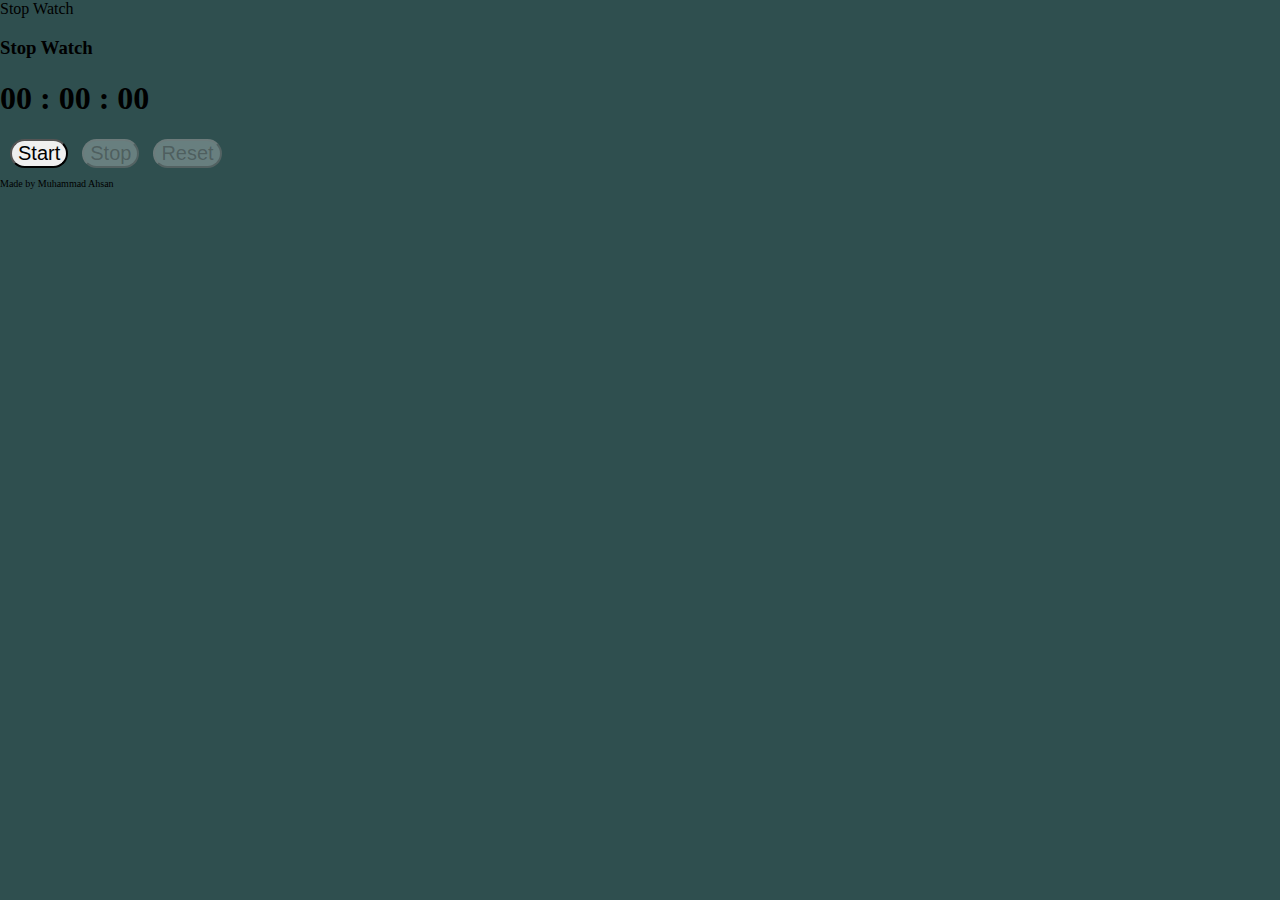
<file: public/index.html>
<!DOCTYPE html>
<html lang="en">

<head>
    <meta charset="UTF-8">
    <meta name="viewport" content="width=device-width, initial-scale=1.0">
    <link rel="stylesheet" href="https://stackpath.bootstrapcdn.com/bootstrap/4.5.0/css/bootstrap.min.css"
        integrity="sha384-9aIt2nRpC12Uk9gS9baDl411NQApFmC26EwAOH8WgZl5MYYxFfc+NcPb1dKGj7Sk" crossorigin="anonymous">
    <link rel="stylesheet" href="style.css">
    <title>Stop Watch</title>
</head>

<body>

    <nav class="navbar navbar-dark bg-dark">
        <span class="navbar-brand mb-0 h1">Stop Watch</span>
    </nav>

    <div class="container mt-5 pt-5 mb-5 pb-5">
        <div class="row">
            <div class="col-md-5 m-auto">
                <div class="card">
                    <div class="card-header bg-primary text-white text-center">
                        <h3>Stop Watch</h3>
                    </div>
                    <div class="card-body text-center">
                        <b>
                            <h1 class="display-5">
                                <span id="min"> 00 </span> :
                                <span id="sec"> 00 </span> :
                                <span id="m-sec"> 00 </span>
                                <!-- <h1 class="counter" id="min">00</h1>
                            <h1 class="counter">:</h1>
                            <h1 class="counter" id="sec">00</h1>
                            <h1 class="counter">:</h1>
                            <h1 class="counter" id="m-sec">00</h1> -->
                            </h1>
                        </b>
                    </div>
                    <div class="card-body text-center">
                        <button id="startbutn" class="btn btn-success" onclick="Start()">Start</button>
                        <button id="stopbutn" class="btn btn-danger" onclick="Stop()">Stop</button>
                        <button id="resetbutn" class="btn btn-warning text-white" onclick="Reset()">Reset</button> <br>
                    </div>
                    <div class="card-footer text-center bg-primary pt-1 pb-0 text-white">
                        <!-- <button class="btn btn-secondary">Last time Out</button> -->
                        <p style="font-size: 10px;">Made by Muhammad Ahsan</p>
                    </div>
                </div>
            </div>
        </div>
    </div>

    <!-- <br><br><br>
    <footer class=" mt-5 pt-5">
        <div class="d-flex bd-highlight bg-dark text-white footer" style="margin: o; padding: 0;">
            <div class="p-2 flex-fill bd-highlight text-center">Copyright © 2020 Muhammad Ahsan </div>
            <div class="p-2 flex-fill bd-highlight text-center">Roll : WM6187</div>
            <div class="p-2 flex-fill bd-highlight text-center">Email : ahsan.muh123@gmail.com</div>
        </div>
        </div>
    </footer> -->

    <script src="app.js"></script>


    <script src="https://code.jquery.com/jquery-3.5.1.slim.min.js"
        integrity="sha384-DfXdz2htPH0lsSSs5nCTpuj/zy4C+OGpamoFVy38MVBnE+IbbVYUew+OrCXaRkfj"
        crossorigin="anonymous"></script>
    <script src="https://cdn.jsdelivr.net/npm/popper.js@1.16.0/dist/umd/popper.min.js"
        integrity="sha384-Q6E9RHvbIyZFJoft+2mJbHaEWldlvI9IOYy5n3zV9zzTtmI3UksdQRVvoxMfooAo"
        crossorigin="anonymous"></script>
    <script src="https://stackpath.bootstrapcdn.com/bootstrap/4.5.0/js/bootstrap.min.js"
        integrity="sha384-OgVRvuATP1z7JjHLkuOU7Xw704+h835Lr+6QL9UvYjZE3Ipu6Tp75j7Bh/kR0JKI"
        crossorigin="anonymous"></script>

</body>

</html>
</file>
<file: public/style.css>
body{
    margin: 0;
    padding: 0;
    background-color: darkslategrey;
    height: 100%;
}
.btn{
    border-radius: 50px;
    margin-left: 10px;
    margin-right: 10xpx;
    font-size: 20px;
}
/* .display-2 {
    margin: 0px;
    font-size: 80px;
} */
</file>
